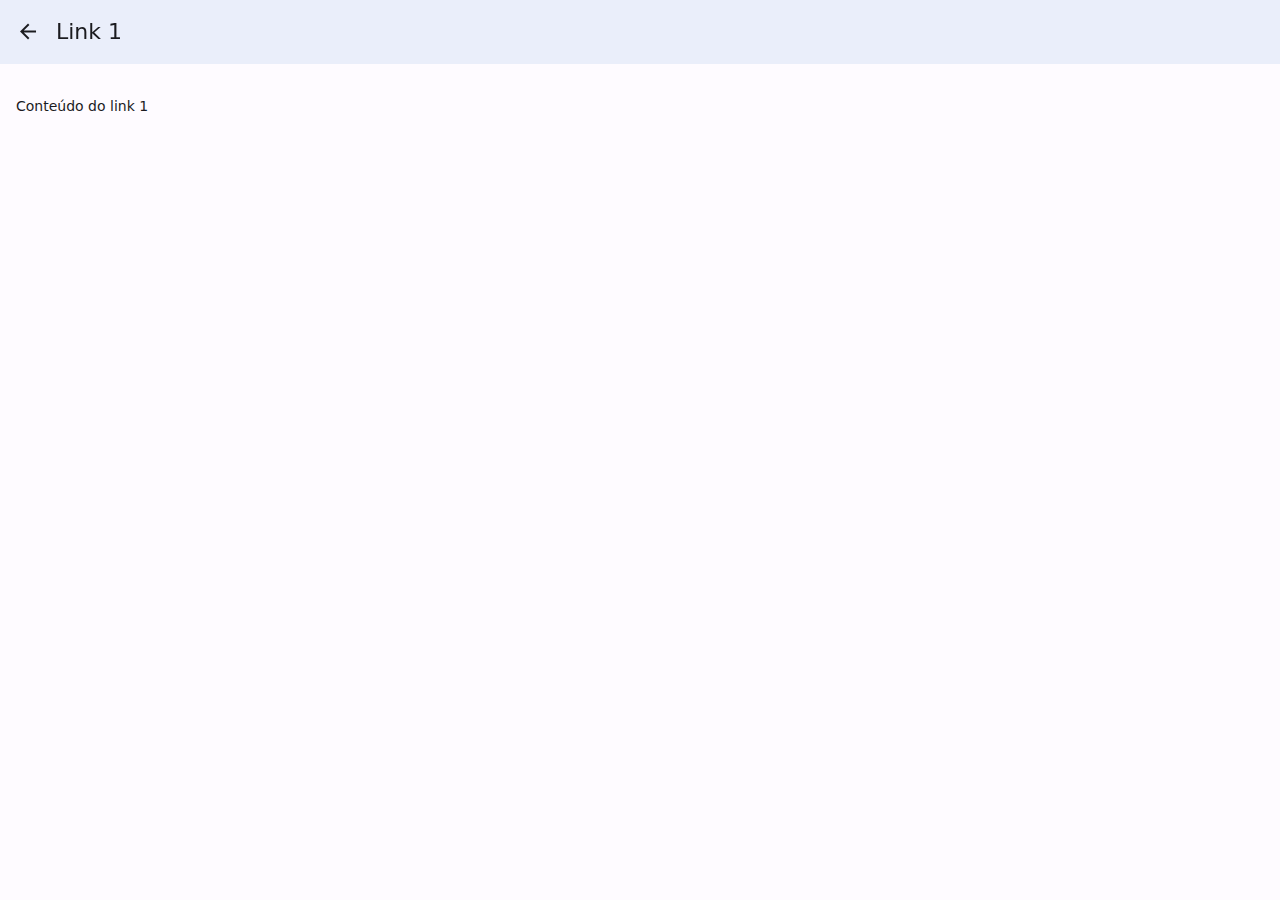
<file: www/link1.html>
<!DOCTYPE html>
<html>

<head>
    <!-- Required meta tags-->
    <meta charset="utf-8">
    <meta name="viewport"
        content="width=device-width, initial-scale=1, maximum-scale=1, minimum-scale=1, user-scalable=no, viewport-fit=cover">
    <meta name="apple-mobile-web-app-capable" content="yes">
    <!-- Color theme for statusbar (Android only) -->
    <meta name="theme-color" content="#2196f3">
    <!-- Your app title -->
    <title>My App</title>
    <!-- Path to Framework7 Library Bundle CSS -->
    <link rel="stylesheet" href="lib/framework7-bundle.min.css">
    <!-- CSS PERSONALIZADO PARA MENU-->
    <link rel="stylesheet" href="css/personalizado.css">
    <!--Ícones Material Design-->
    <link rel="stylesheet" href="css/materialdesignicons.min.css">


</head>

<body>
    <!-- App root element -->
    <div id="app">

        <!-- Your main view, should have "view-main" class -->
        <div class="view view-main">
            <!-- Initial Page, "data-name" contains page name -->
            <div data-name="link1" class="page">

                <!-- Top Navbar -->
                <div class="navbar">
                    <div class="navbar-bg"></div>
                    <div class="navbar-inner">
                        <div class="left">
                            <a href="#" class="link back">
                                <i class="icon icon-back"></i>
                            </a>
                        </div>
                        <div class="title ">Link 1</div>
                    </div>
                </div>

                <!-- Scrollable page content -->
                <div class="page-content">
                    <div class="block">
                        Conteúdo do link 1
                    </div>
                </div>
            </div>
        </div>
    </div>
    <!-- Path to Framework7 Library Bundle JS-->
    <script type="text/javascript" src="lib/framework7-bundle.min.js"></script>
    <!-- Path to your app js-->
    <script type="text/javascript" src="js/my-app.js"></script>
</body>

</html>
</file>
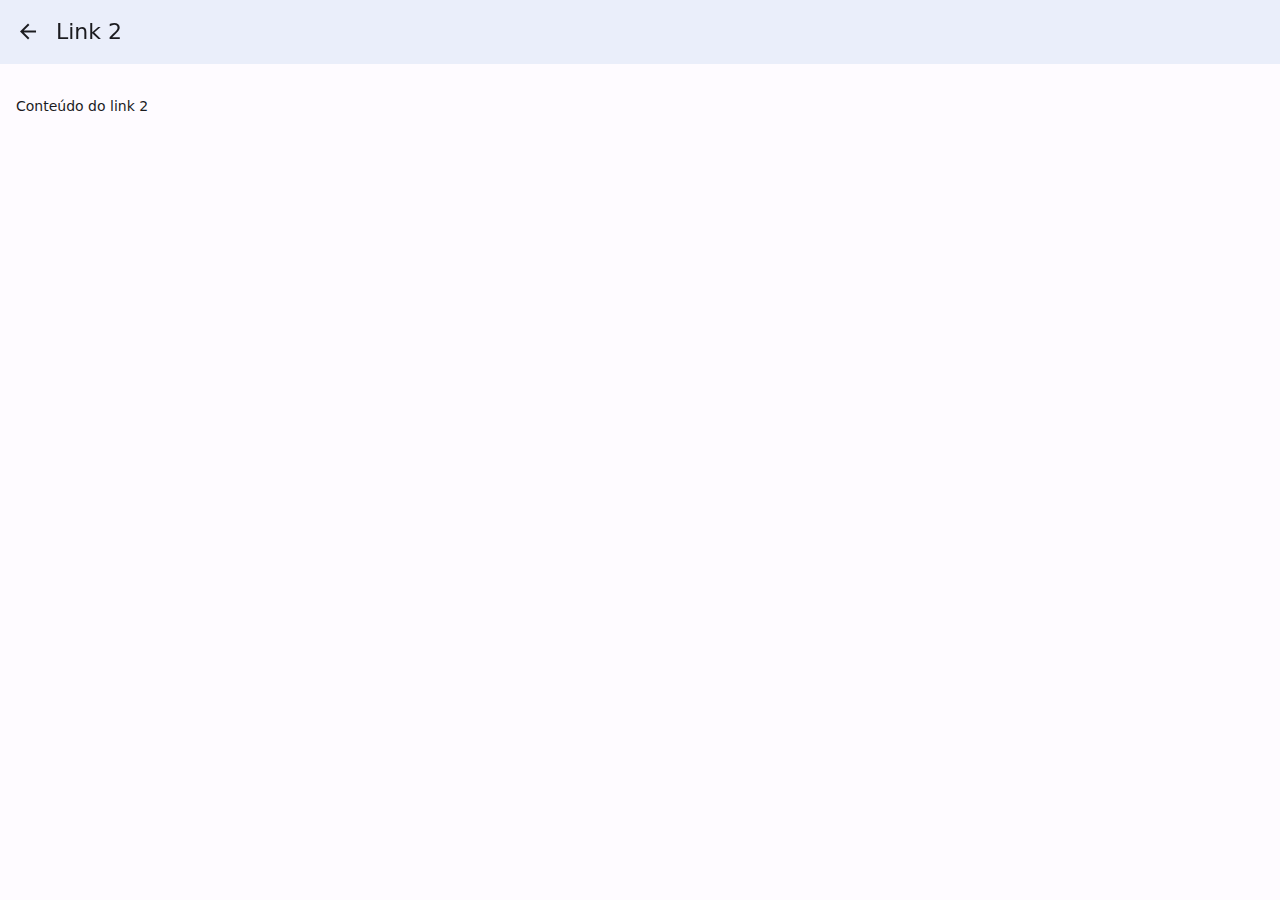
<file: www/link2.html>
<!DOCTYPE html>
<html>

<head>
    <!-- Required meta tags-->
    <meta charset="utf-8">
    <meta name="viewport"
        content="width=device-width, initial-scale=1, maximum-scale=1, minimum-scale=1, user-scalable=no, viewport-fit=cover">
    <meta name="apple-mobile-web-app-capable" content="yes">
    <!-- Color theme for statusbar (Android only) -->
    <meta name="theme-color" content="#2196f3">
    <!-- Your app title -->
    <title>My App</title>
    <!-- Path to Framework7 Library Bundle CSS -->
    <link rel="stylesheet" href="lib/framework7-bundle.min.css">
    <!-- CSS PERSONALIZADO PARA MENU-->
    <link rel="stylesheet" href="css/personalizado.css">
    <!--Ícones Material Design-->
    <link rel="stylesheet" href="css/materialdesignicons.min.css">


</head>

<body>
    <!-- App root element -->
    <div id="app">

        <!-- Your main view, should have "view-main" class -->
        <div class="view view-main">
            <!-- Initial Page, "data-name" contains page name -->
            <div data-name="link2" class="page">

                <!-- Top Navbar -->
                <div class="navbar">
                    <div class="navbar-bg"></div>
                    <div class="navbar-inner">
                        <div class="left">
                            <a href="#" class="link back">
                                <i class="icon icon-back"></i>
                            </a>
                        </div>
                        <div class="title ">Link 2</div>
                    </div>
                </div>

                <!-- Scrollable page content -->
                <div class="page-content">
                    <div class="block">
                        Conteúdo do link 2
                    </div>
                </div>
            </div>
        </div>
    </div>
    <!-- Path to Framework7 Library Bundle JS-->
    <script type="text/javascript" src="lib/framework7-bundle.min.js"></script>
    <!-- Path to your app js-->
    <script type="text/javascript" src="js/my-app.js"></script>
</body>

</html>
</file>
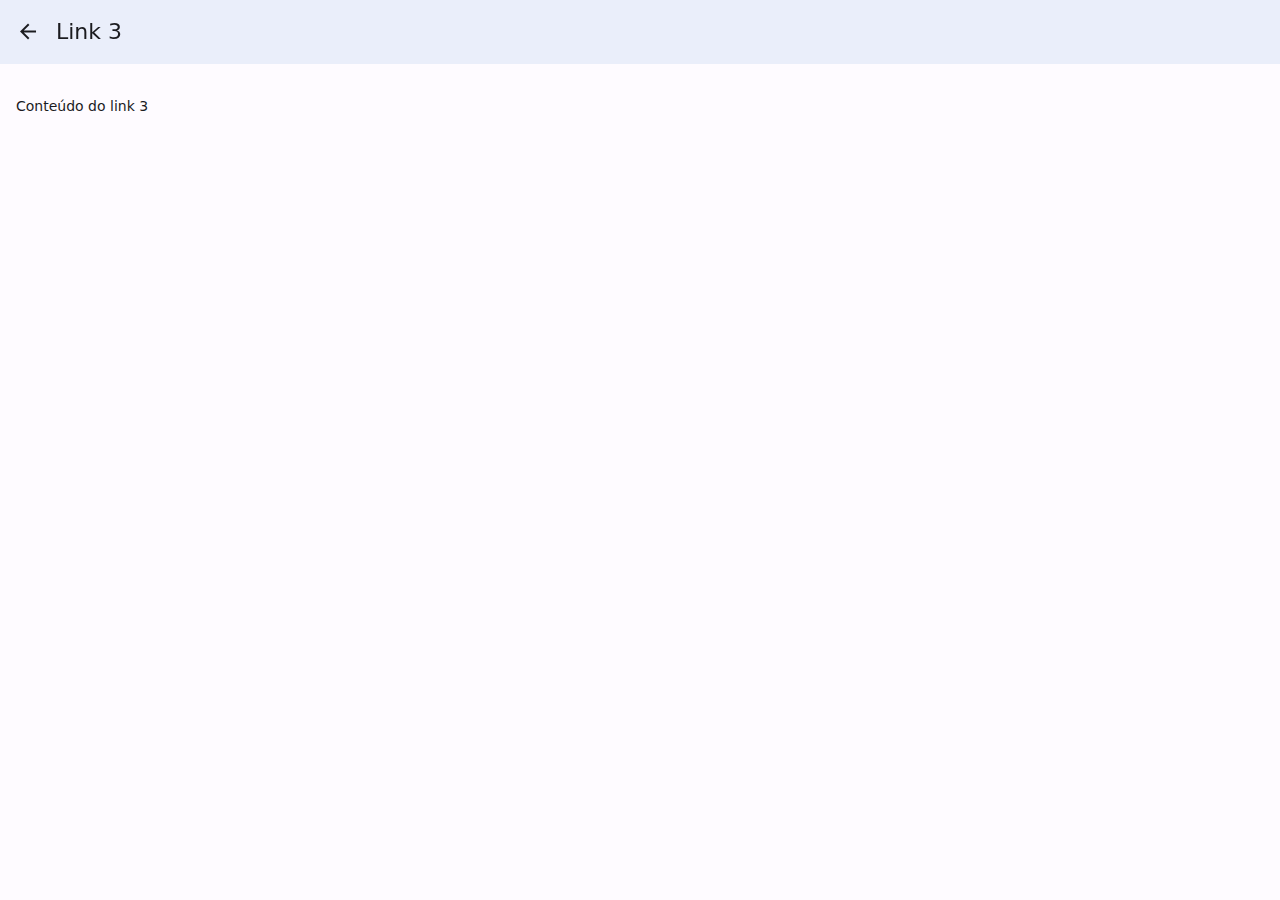
<file: www/link3.html>
<!DOCTYPE html>
<html>

<head>
    <!-- Required meta tags-->
    <meta charset="utf-8">
    <meta name="viewport"
        content="width=device-width, initial-scale=1, maximum-scale=1, minimum-scale=1, user-scalable=no, viewport-fit=cover">
    <meta name="apple-mobile-web-app-capable" content="yes">
    <!-- Color theme for statusbar (Android only) -->
    <meta name="theme-color" content="#2196f3">
    <!-- Your app title -->
    <title>My App</title>
    <!-- Path to Framework7 Library Bundle CSS -->
    <link rel="stylesheet" href="lib/framework7-bundle.min.css">
    <!-- CSS PERSONALIZADO PARA MENU-->
    <link rel="stylesheet" href="css/personalizado.css">
    <!--Ícones Material Design-->
    <link rel="stylesheet" href="css/materialdesignicons.min.css">


</head>

<body>
    <!-- App root element -->
    <div id="app">

        <!-- Your main view, should have "view-main" class -->
        <div class="view view-main">
            <!-- Initial Page, "data-name" contains page name -->
            <div data-name="link3" class="page">

                <!-- Top Navbar -->
                <div class="navbar">
                    <div class="navbar-bg"></div>
                    <div class="navbar-inner">
                        <div class="left">
                            <a href="#" class="link back">
                                <i class="icon icon-back"></i>
                            </a>
                        </div>
                        <div class="title ">Link 3</div>
                    </div>
                </div>

                <!-- Scrollable page content -->
                <div class="page-content">
                    <div class="block">
                        Conteúdo do link 3
                    </div>
                </div>
            </div>
        </div>
    </div>
    <!-- Path to Framework7 Library Bundle JS-->
    <script type="text/javascript" src="lib/framework7-bundle.min.js"></script>
    <!-- Path to your app js-->
    <script type="text/javascript" src="js/my-app.js"></script>
</body>

</html>
</file>
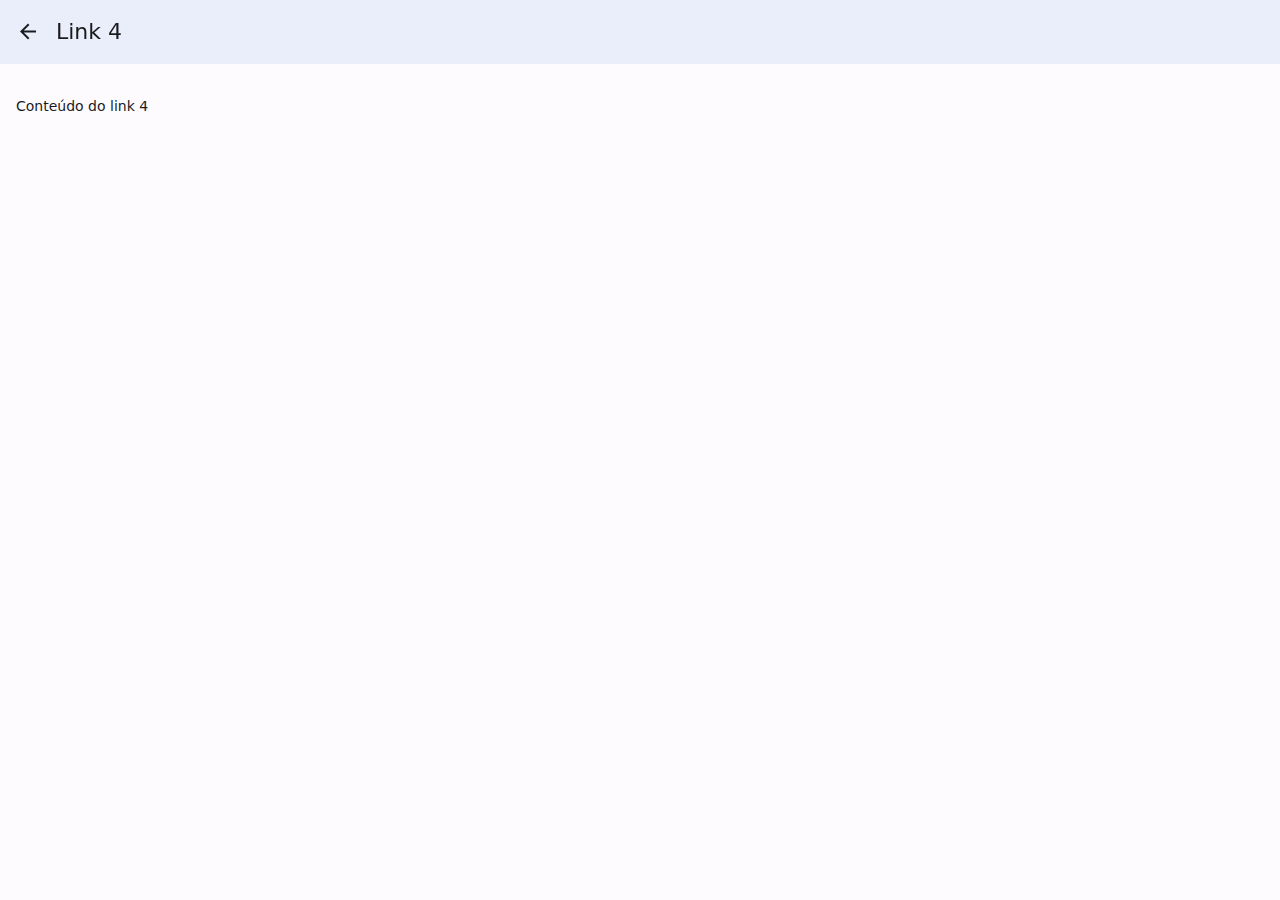
<file: www/link4.html>
<!DOCTYPE html>
<html>

<head>
    <!-- Required meta tags-->
    <meta charset="utf-8">
    <meta name="viewport"
        content="width=device-width, initial-scale=1, maximum-scale=1, minimum-scale=1, user-scalable=no, viewport-fit=cover">
    <meta name="apple-mobile-web-app-capable" content="yes">
    <!-- Color theme for statusbar (Android only) -->
    <meta name="theme-color" content="#2196f3">
    <!-- Your app title -->
    <title>My App</title>
    <!-- Path to Framework7 Library Bundle CSS -->
    <link rel="stylesheet" href="lib/framework7-bundle.min.css">
    <!-- CSS PERSONALIZADO PARA MENU-->
    <link rel="stylesheet" href="css/personalizado.css">
    <!--Ícones Material Design-->
    <link rel="stylesheet" href="css/materialdesignicons.min.css">


</head>

<body>
    <!-- App root element -->
    <div id="app">

        <!-- Your main view, should have "view-main" class -->
        <div class="view view-main">
            <!-- Initial Page, "data-name" contains page name -->
            <div data-name="link4" class="page">

                <!-- Top Navbar -->
                <div class="navbar">
                    <div class="navbar-bg"></div>
                    <div class="navbar-inner">
                        <div class="left">
                            <a href="#" class="link back">
                                <i class="icon icon-back"></i>
                            </a>
                        </div>
                        <div class="title ">Link 4</div>
                    </div>
                </div>

                <!-- Scrollable page content -->
                <div class="page-content">
                    <div class="block">
                        Conteúdo do link 4
                    </div>
                </div>
            </div>
        </div>
    </div>
    <!-- Path to Framework7 Library Bundle JS-->
    <script type="text/javascript" src="lib/framework7-bundle.min.js"></script>
    <!-- Path to your app js-->
    <script type="text/javascript" src="js/my-app.js"></script>
</body>

</html>
</file>
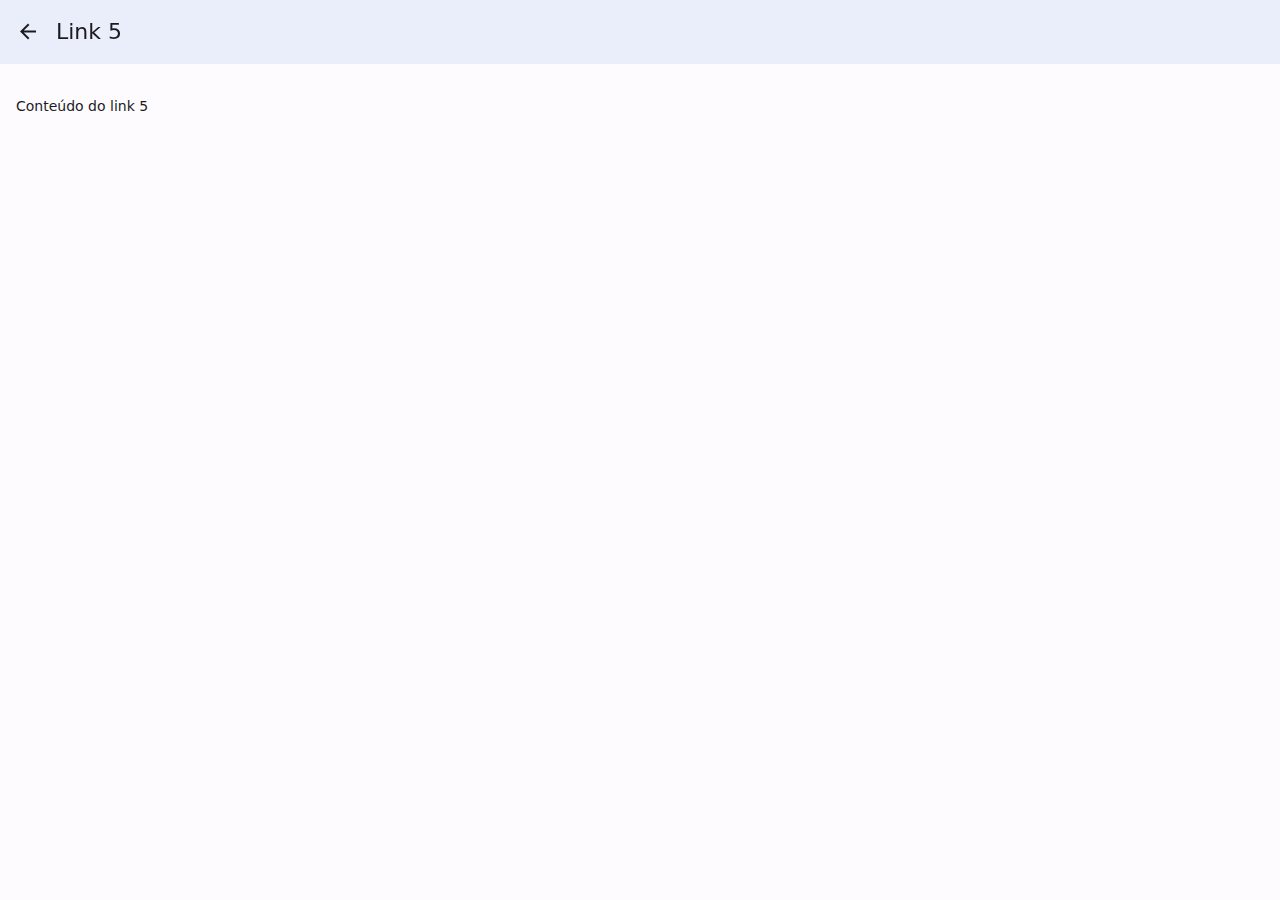
<file: www/link5.html>
<!DOCTYPE html>
<html>

<head>
    <!-- Required meta tags-->
    <meta charset="utf-8">
    <meta name="viewport"
        content="width=device-width, initial-scale=1, maximum-scale=1, minimum-scale=1, user-scalable=no, viewport-fit=cover">
    <meta name="apple-mobile-web-app-capable" content="yes">
    <!-- Color theme for statusbar (Android only) -->
    <meta name="theme-color" content="#2196f3">
    <!-- Your app title -->
    <title>My App</title>
    <!-- Path to Framework7 Library Bundle CSS -->
    <link rel="stylesheet" href="lib/framework7-bundle.min.css">
    <!-- CSS PERSONALIZADO PARA MENU-->
    <link rel="stylesheet" href="css/personalizado.css">
    <!--Ícones Material Design-->
    <link rel="stylesheet" href="css/materialdesignicons.min.css">


</head>

<body>
    <!-- App root element -->
    <div id="app">

        <!-- Your main view, should have "view-main" class -->
        <div class="view view-main">
            <!-- Initial Page, "data-name" contains page name -->
            <div data-name="link5" class="page">

                <!-- Top Navbar -->
                <div class="navbar">
                    <div class="navbar-bg"></div>
                    <div class="navbar-inner">
                        <div class="left">
                            <a href="#" class="link back">
                                <i class="icon icon-back"></i>
                            </a>
                        </div>
                        <div class="title ">Link 5</div>
                    </div>
                </div>

                <!-- Scrollable page content -->
                <div class="page-content">
                    <div class="block">
                        Conteúdo do link 5
                    </div>
                </div>
            </div>
        </div>
    </div>
    <!-- Path to Framework7 Library Bundle JS-->
    <script type="text/javascript" src="lib/framework7-bundle.min.js"></script>
    <!-- Path to your app js-->
    <script type="text/javascript" src="js/my-app.js"></script>
</body>

</html>
</file>
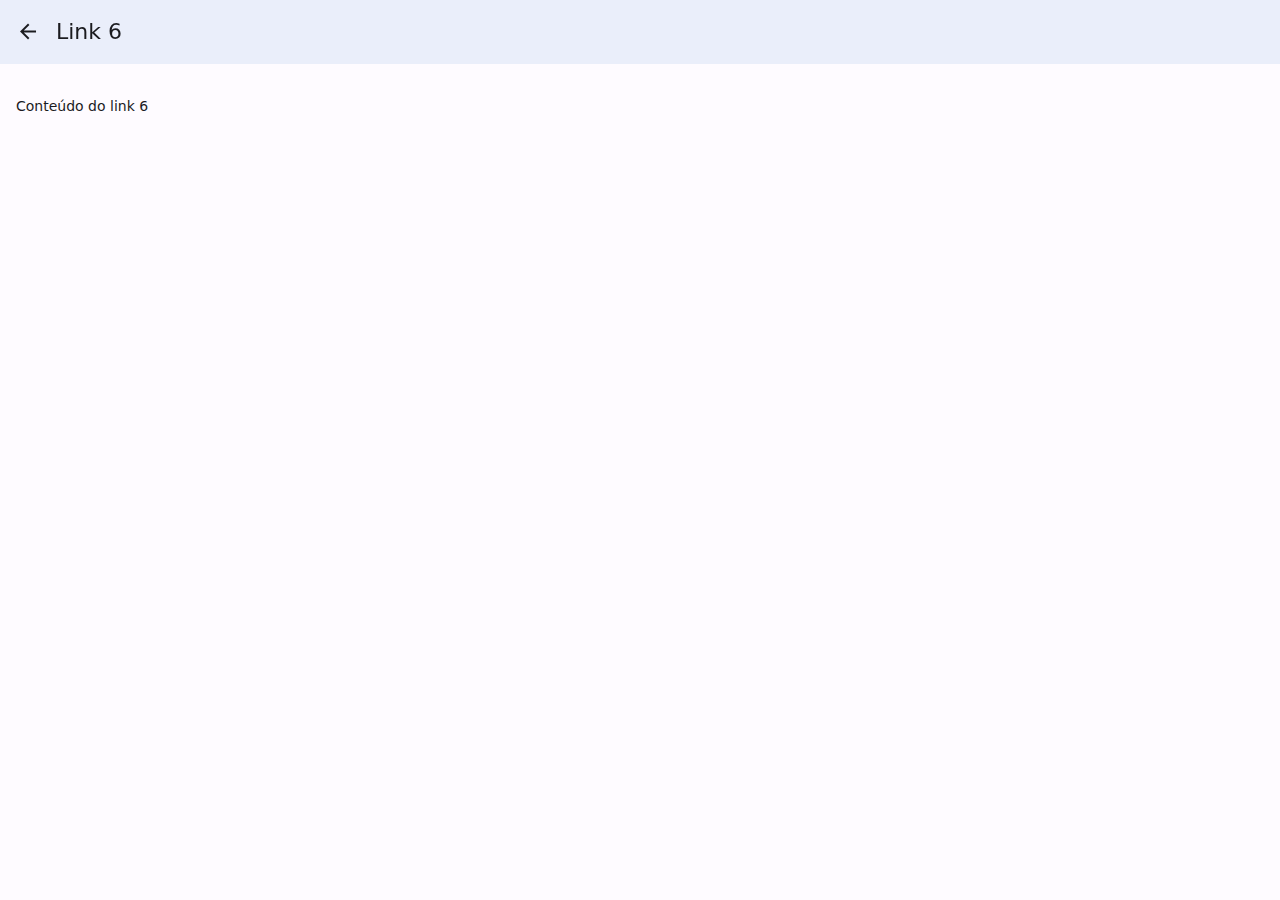
<file: www/link6.html>
<!DOCTYPE html>
<html>

<head>
    <!-- Required meta tags-->
    <meta charset="utf-8">
    <meta name="viewport"
        content="width=device-width, initial-scale=1, maximum-scale=1, minimum-scale=1, user-scalable=no, viewport-fit=cover">
    <meta name="apple-mobile-web-app-capable" content="yes">
    <!-- Color theme for statusbar (Android only) -->
    <meta name="theme-color" content="#2196f3">
    <!-- Your app title -->
    <title>My App</title>
    <!-- Path to Framework7 Library Bundle CSS -->
    <link rel="stylesheet" href="lib/framework7-bundle.min.css">
    <!-- CSS PERSONALIZADO PARA MENU-->
    <link rel="stylesheet" href="css/personalizado.css">
    <!--Ícones Material Design-->
    <link rel="stylesheet" href="css/materialdesignicons.min.css">


</head>

<body>
    <!-- App root element -->
    <div id="app">

        <!-- Your main view, should have "view-main" class -->
        <div class="view view-main">
            <!-- Initial Page, "data-name" contains page name -->
            <div data-name="link6" class="page">

                <!-- Top Navbar -->
                <div class="navbar">
                    <div class="navbar-bg"></div>
                    <div class="navbar-inner">
                        <div class="left">
                            <a href="#" class="link back">
                                <i class="icon icon-back"></i>
                            </a>
                        </div>
                        <div class="title ">Link 6</div>
                    </div>
                </div>

                <!-- Scrollable page content -->
                <div class="page-content">
                    <div class="block">
                        Conteúdo do link 6
                    </div>
                </div>
            </div>
        </div>
    </div>
    <!-- Path to Framework7 Library Bundle JS-->
    <script type="text/javascript" src="lib/framework7-bundle.min.js"></script>
    <!-- Path to your app js-->
    <script type="text/javascript" src="js/my-app.js"></script>
</body>

</html>
</file>
<file: www/css/personalizado.css>
.item-grid{
    display: flex;
    justify-content: center;
    width: 100%;
    border-radius:25px;   
    padding-top:10px;
    padding-bottom:20px;
}

.item-grid i{
    font-size: 36px;
}

.item-grid.item-blue{
    background: #E3F2FD;
    color: #1976D2;    
}

.text-grid-blue{
    color: #1976D2;
}

.item-grid.item-green{
    background: #E0F2F1;
    color: #00796B;    
}

.text-grid-green{
    color: #00796B;
}

.item-grid.item-pink{
    background: #FCE4EC;
    color: #C2185B;    
}

.text-grid-pink{
    color: #C2185B;
}

.item-grid.item-red{
    background: #FFEBEE;
    color: #D32F2F;    
}

.text-grid-red{
    color: #D32F2F;
}

.item-grid.item-purple{
    background: #F3E5F5;
    color: #7B1FA2;    
}

.text-grid-purple{
    color: #7B1FA2;
}

.item-grid.item-orange{
    background: #FBE9E7;
    color: #E64A19;    
}

.text-grid-orange{
    color: #E64A19;
}

.text-grid{
    margin-top:10px;
}
</file>
